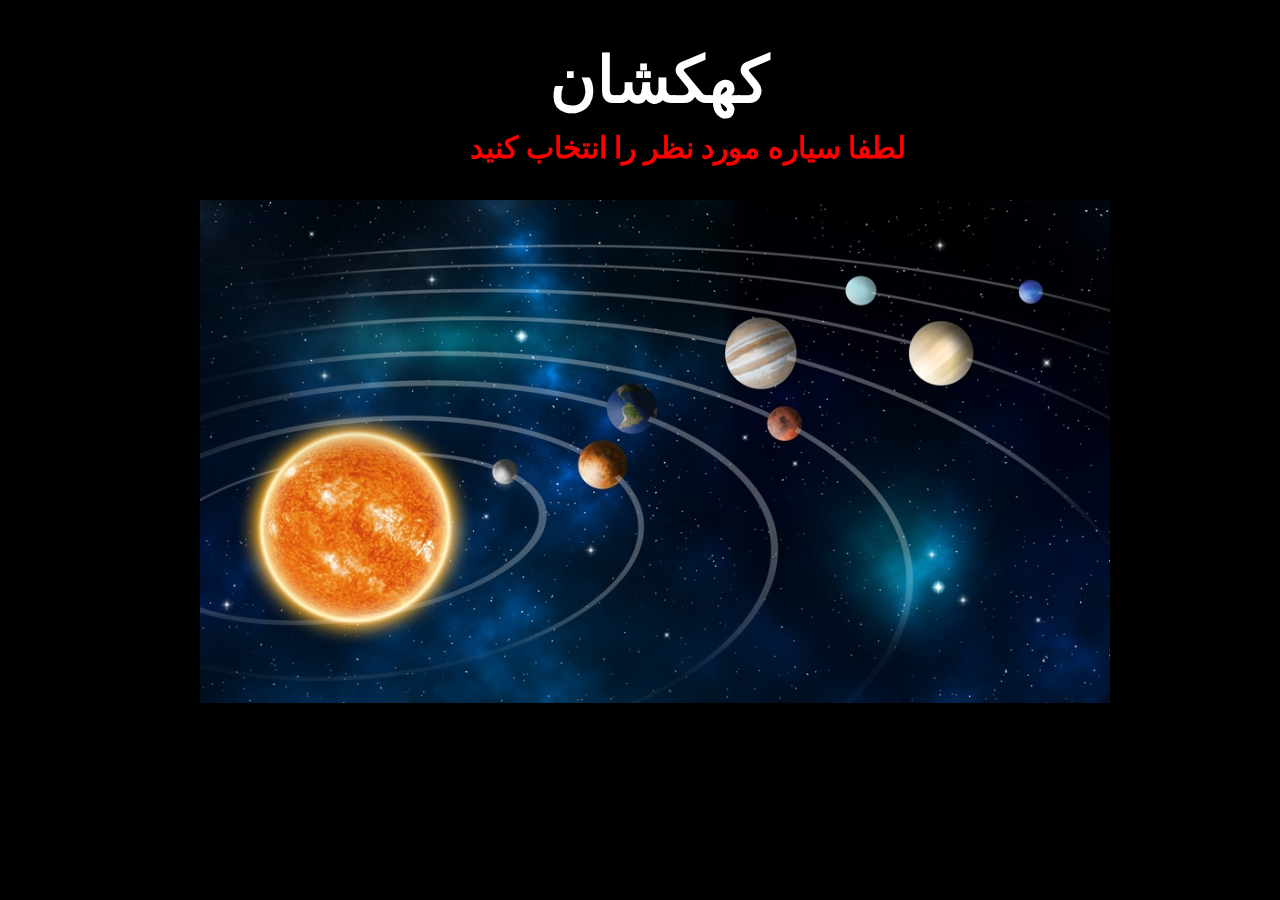
<file: index.html>
<html>
	<head>
		<meta charset="UTF-8" />
		<meta name="keywords" content="کهکشان,سیارات,تحقیق,سه بعدی,دوبعدی,تحقیق درباره سیارات,سیاره" />
		<meta name="description" content="مشاهده و توضیح درباره سیارات و کهکشان" />
		<meta name="author" content="Ali Naderi / علی نادری"/>
		<title>کهکشان</title>
		<link type="text/css" rel="stylesheet" href="thame.css" />
	</head>
	<body>
		<h1 id="h1">کهکشان</h1>
		<p id="p1">لطفا سیاره مورد نظر را انتخاب کنید</p>
		<img src="/files/home.jpg"  alt="image"  usemap="#Home" id="Home" />
		<map name="Home">
			<area shape="circle" coords="154,325,100px"  alt="Sun" href="sun.html" />
			<area shape="circle" coords="660,90,15px"  alt="aronos" href="aronos.html" />
			<area shape="circle" coords="585,223,18px"  alt="mragh" href="mragh.html" />
			<area shape="circle" coords="560,155,35px"  alt="mshtre" href="mshtre.html" />
			<area shape="circle" coords="831,92,12px"  alt="npton" href="npton.html" />
			<area shape="circle" coords="304,272,12px"  alt="ter" href="ter.html" />
			<area shape="circle" coords="400,265,25px"  alt="zehre" href="zehre.html" />
			<area shape="circle" coords="435,210,26px"  alt="zmen" href="zmen.html" />
			<area shape="circle" coords="740,150,33px"  alt="zshl" href="zshl.html" />
		</map>
	</body>
</html>
</file>
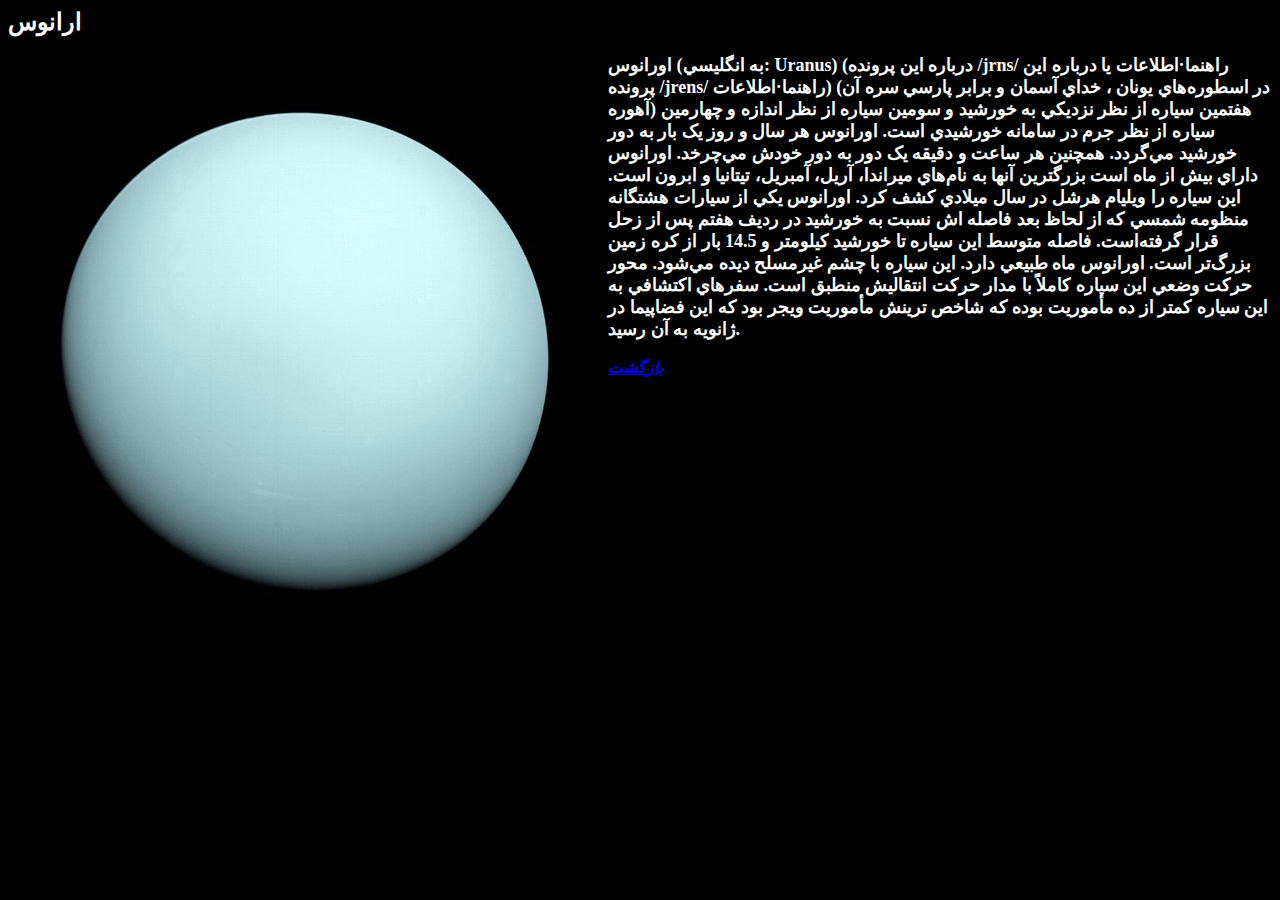
<file: aronos.html>
<html>
	<head>
		<meta charset="UTF-8" />
		<title>ارانوس</title>
		<link type="text/css" rel="stylesheet" href="thame.css" />
	</head>
	<body>
		<h1>ارانوس</h1>
		<img src="files/aronos.jpg" />
		<p>اورانوس (به انگليسي: Uranus)  (درباره اين پرونده /jrns/ راهنما·اطلاعات يا درباره اين پرونده /jrens/ راهنما·اطلاعات) (در اسطوره‌هاي يونان ، خداي آسمان و برابر پارسي سره آن آهوره) هفتمين سياره از نظر نزديکي به خورشيد و سومين سياره از نظر اندازه و چهارمين سياره از نظر جرم در سامانه خورشيدي است. اورانوس هر  سال و  روز يک بار به دور خورشيد مي‌گردد. همچنين هر  ساعت و  دقيقه يک دور به دور خودش مي‌چرخد. اورانوس داراي بيش از  ماه است بزرگترين آنها به نام‌هاي ميراندا، آريل، آمبريل، تيتانيا و ابرون است. اين سياره را ويليام هرشل در سال  ميلادي کشف کرد.

اورانوس يکي از سيارات هشتگانه منظومه شمسي که از لحاظ بعد فاصله اش نسبت به خورشيد در رديف هفتم پس از زحل قرار گرفته‌است. فاصله متوسط اين سياره تا خورشيد کيلومتر و 14.5 بار از کره زمين بزرگ‌تر است. اورانوس  ماه طبيعي دارد. اين سياره با چشم غيرمسلح ديده مي‌شود. محور حرکت وضعي اين سياره کاملاً با مدار حرکت انتقاليش منطبق است. سفرهاي اکتشافي به اين سياره کمتر از ده مأموريت بوده که شاخص ترينش مأموريت ويجر  بود که اين فضاپيما در ژانويه  به آن رسيد.</p>
		<b><u><i><a href="index.html">بازگشت</a></i></u></b>
	</body>
</html>
</file>
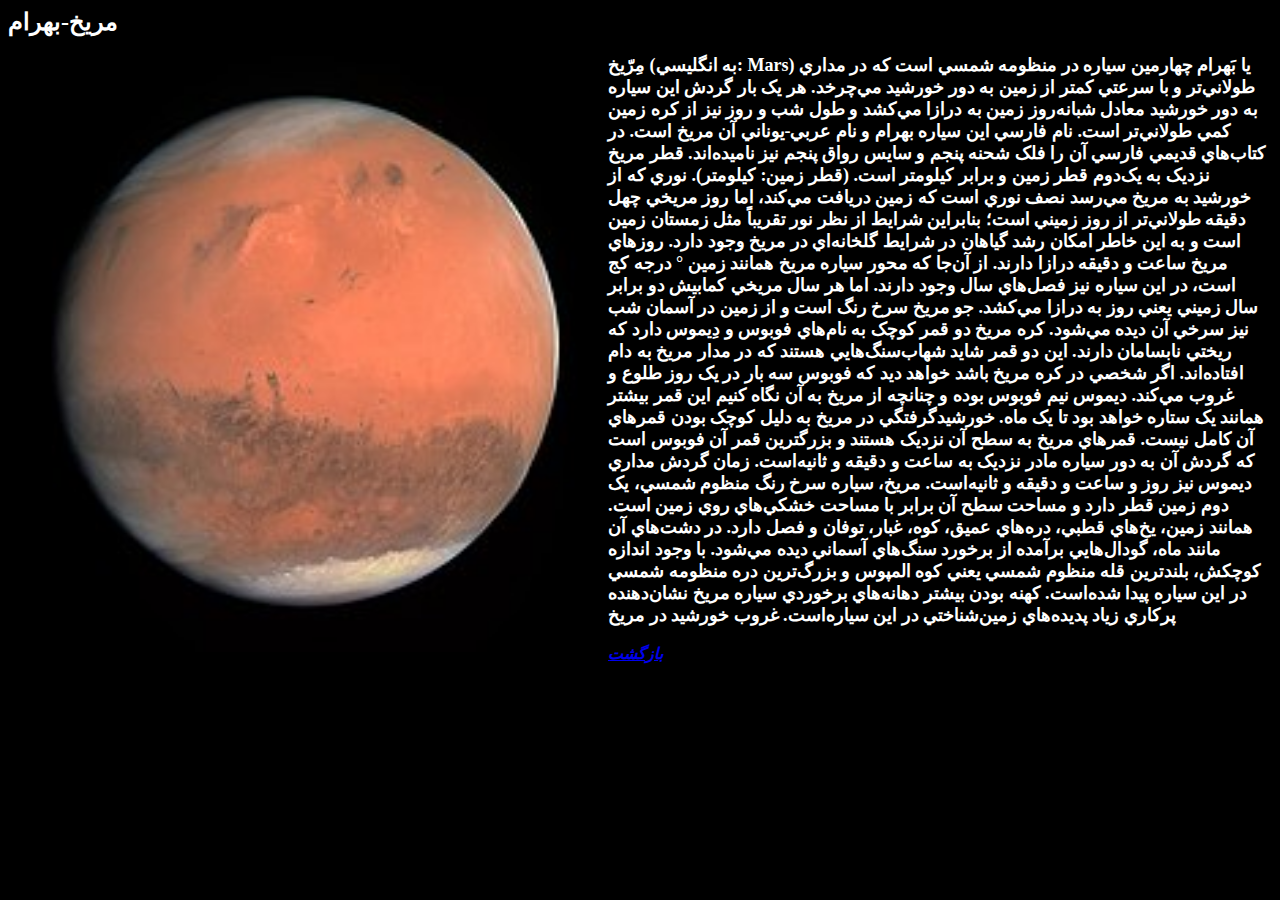
<file: mragh.html>
<html>
	<head>
		<meta charset="UTF-8" />
		<title>مریخ</title>
		<link type="text/css" rel="stylesheet" href="thame.css" />
	</head>
	<body>
		<h1>مریخ-بهرام</h1>
		<img src="files/mragh.jpg" />
		<p>مِرّيخ (به انگليسي: Mars)  يا بَهرام چهارمين سياره در منظومه شمسي است که در مداري طولاني‌تر و با سرعتي کمتر از زمين به دور خورشيد مي‌چرخد. هر يک بار گردش اين سياره به دور خورشيد معادل  شبانه‌روز زمين به درازا مي‌کشد و طول شب و روز نيز از کره زمين کمي طولاني‌تر است.

نام فارسي اين سياره بهرام و نام عربي-يوناني آن مريخ است. در کتاب‌هاي قديمي فارسي آن را فلک شحنه پنجم و سايس رواق پنجم نيز ناميده‌اند.

قطر مريخ نزديک به يک‌دوم قطر زمين و برابر  کيلومتر است. (قطر زمين:  کيلومتر).

نوري که از خورشيد به مريخ مي‌رسد نصف نوري است که زمين دريافت مي‌کند، اما روز مريخي چهل دقيقه طولاني‌تر از روز زميني است؛ بنابراين شرايط از نظر نور تقريباً مثل زمستان زمين است و به اين خاطر امکان رشد گياهان در شرايط گلخانه‌اي در مريخ وجود دارد. روزهاي مريخ  ساعت و  دقيقه درازا دارند. از آن‌جا که محور سياره مريخ همانند زمين ° درجه کج است، در اين سياره نيز فصل‌هاي سال وجود دارند. اما هر سال مريخي کمابيش دو برابر سال زميني يعني  روز به درازا مي‌کشد.

جو مريخ سرخ رنگ است و از زمين در آسمان شب نيز سرخي آن ديده مي‌شود. کره مريخ دو قمر کوچک به نام‌هاي فوبوس و دِيموس دارد که ريختي نابسامان دارند. اين دو قمر شايد شهاب‌سنگ‌هايي هستند که در مدار مريخ به دام افتاده‌اند. اگر شخصي در کره مريخ باشد خواهد ديد که فوبوس سه بار در يک روز طلوع و غروب مي‌کند. ديموس نيم فوبوس بوده و چنانچه از مريخ به آن نگاه کنيم اين قمر بيشتر همانند يک ستاره خواهد بود تا يک ماه. خورشيدگرفتگي در مريخ به دليل کوچک بودن قمرهاي آن کامل نيست. قمرهاي مريخ به سطح آن نزديک هستند و بزرگترين قمر آن فوبوس است که گردش آن به دور سياره مادر نزديک به  ساعت و  دقيقه و ثانيه‌است. زمان گردش مداري ديموس نيز روز و  ساعت و  دقيقه و  ثانيه‌است.

مريخ، سياره سرخ رنگ منظوم شمسي، يک دوم زمين قطر دارد و مساحت سطح آن برابر با مساحت خشکي‌هاي روي زمين است. همانند زمين، يخ‌هاي قطبي، دره‌هاي عميق، کوه، غبار، توفان و فصل دارد. در دشت‌هاي آن مانند ماه، گودال‌هايي برآمده از برخورد سنگ‌هاي آسماني ديده مي‌شود. با وجود اندازه کوچکش، بلندترين قله منظوم شمسي يعني کوه المپوس و بزرگ‌ترين دره منظومه شمسي در اين سياره پيدا شده‌است.

کهنه بودن بيشتر دهانه‌هاي برخوردي سياره مريخ نشان‌دهنده پرکاري زياد پديده‌هاي زمين‌شناختي در اين سياره‌است.


غروب خورشيد در مريخ
</p>
		<b><u><i><a href="index.html">بازگشت</a></i></u></b>
	</body>
</html>
</file>
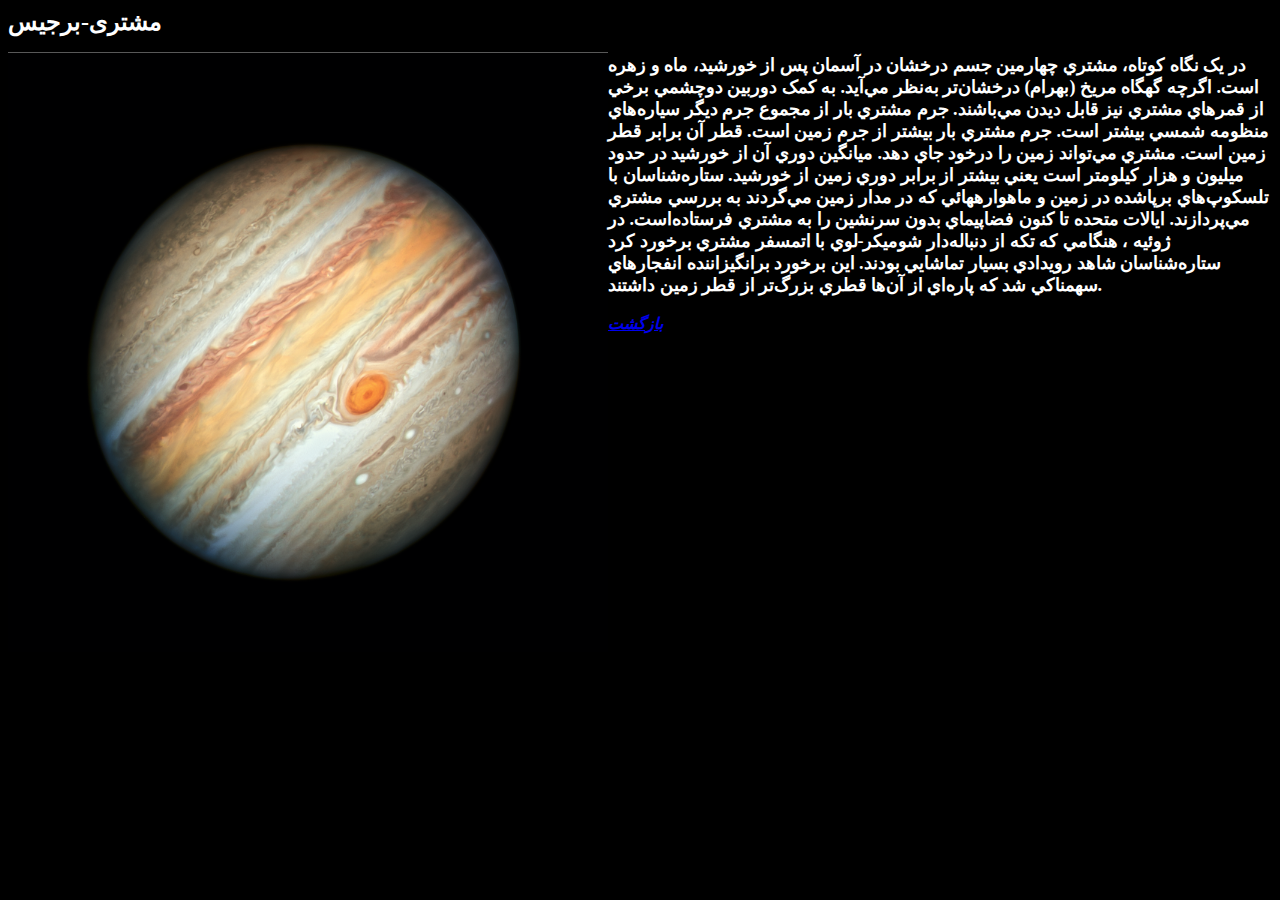
<file: mshtre.html>
<html>
	<head>
			<meta charset="UTF-8" />
		<title>مشتری</title>
		<link type="text/css" rel="stylesheet" href="thame.css" />
	</head>
	<body>
		<h1>مشتری-برجیس</h1>
		<img src="files/mshtre.png" />
		<p>در يک نگاه کوتاه، مشتري چهارمين جسم درخشان در آسمان پس از خورشيد، ماه و زهره است. اگرچه گهگاه مريخ (بهرام) درخشان‌تر به‌نظر مي‌آيد. به کمک دوربين دوچشمي برخي از قمرهاي مشتري نيز قابل ديدن مي‌باشند.

جرم مشتري  بار از مجموع جرم ديگر سياره‌هاي منظومه شمسي بيشتر است. جرم مشتري  بار بيشتر از جرم زمين است. قطر آن  برابر قطر زمين است. مشتري مي‌تواند  زمين را درخود جاي دهد. ميانگين دوري آن از خورشيد در حدود  ميليون و  هزار کيلومتر است يعني بيشتر از  برابر دوري زمين از خورشيد. ستاره‌شناسان با تلسکوپ‌هاي برپاشده در زمين و ماهوارههائي که در مدار زمين مي‌گردند به بررسي مشتري مي‌پردازند. ايالات متحده تا کنون  فضاپيماي بدون سرنشين را به مشتري فرستاده‌است.

در ژوئيه ، هنگامي که  تکه از دنباله‌دار شوميکر-لوي  با اتمسفر مشتري برخورد کرد ستاره‌شناسان شاهد رويدادي بسيار تماشايي بودند. اين برخورد برانگيزاننده انفجارهاي سهمناکي شد که پاره‌اي از آن‌ها قطري بزرگ‌تر از قطر زمين داشتند.

</p>
		<b><u><i><a href="index.html">بازگشت</a></i></u></b>
	</body>
</html>
</file>
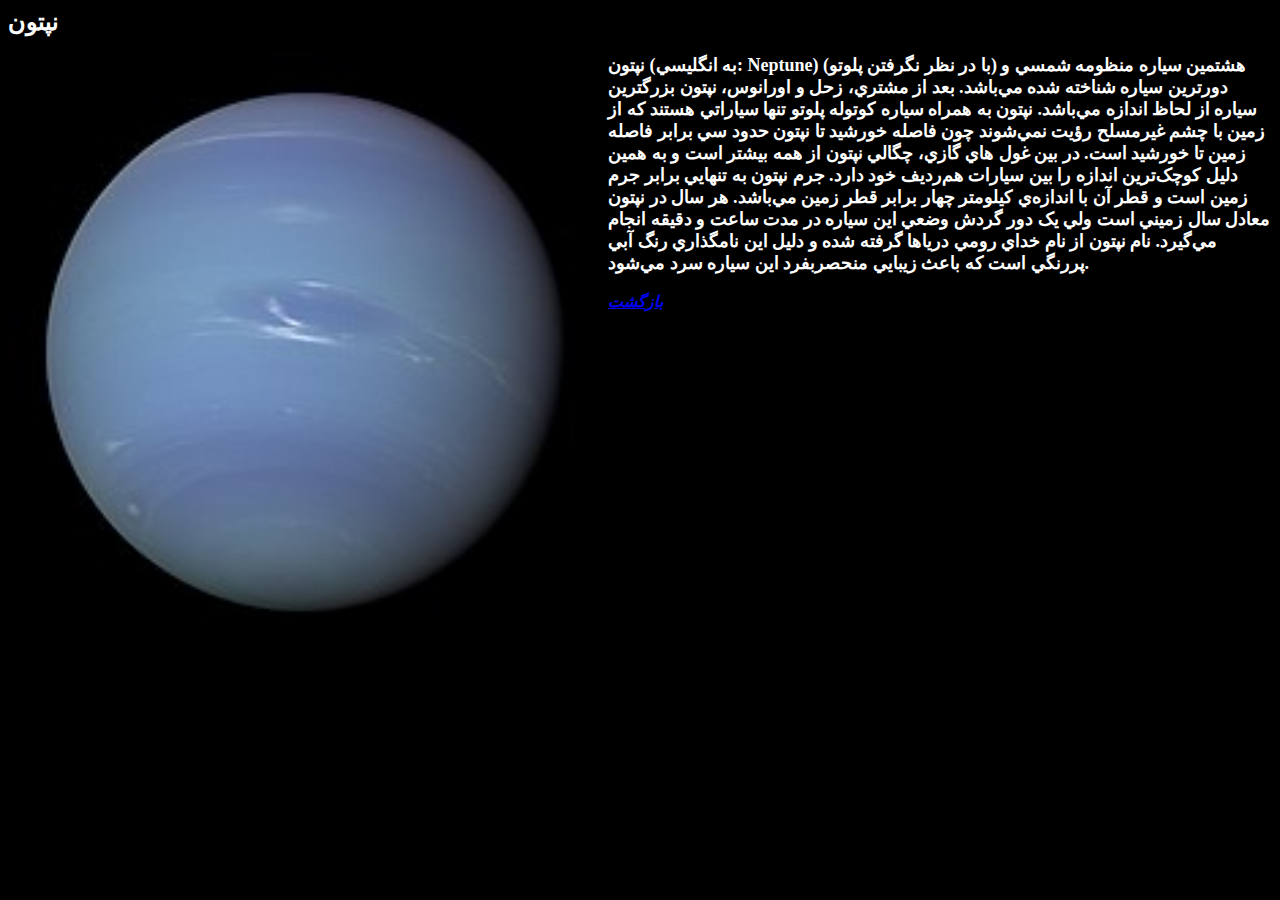
<file: npton.html>
<html>
	<head>
			<meta charset="UTF-8" />
		<title>نپتون</title>
		<link type="text/css" rel="stylesheet" href="thame.css" />
	</head>
	<body>
		<h1>نپتون</h1>
		<img src="files/npton.jpg" />
		<p>نپتون (به انگليسي: Neptune) هشتمين سياره منظومه شمسي و (با در نظر نگرفتن پلوتو) دورترين سياره شناخته شده مي‌باشد. بعد از مشتري، زحل و اورانوس، نپتون بزرگترين سياره از لحاظ اندازه مي‌باشد. نپتون به همراه سياره کوتوله پلوتو تنها سياراتي هستند که از زمين با چشم غيرمسلح رؤيت نمي‌شوند چون فاصله خورشيد تا نپتون حدود سي برابر فاصله زمين تا خورشيد است. در بين غول هاي گازي، چگالي نپتون از همه بيشتر است و به همين دليل کوچک‌ترين اندازه را بين سيارات هم‌رديف خود دارد. جرم نپتون به تنهايي  برابر جرم زمين است و قطر آن با اندازه‌ي  کيلومتر چهار برابر قطر زمين مي‌باشد. هر سال در نپتون معادل  سال زميني است ولي يک دور گردش وضعي اين سياره در مدت  ساعت و  دقيقه انجام مي‌گيرد. نام نپتون از نام خداي رومي درياها گرفته شده و دليل اين نامگذاري رنگ آبي پررنگي است که باعث زيبايي منحصربفرد اين سياره سرد مي‌شود.</p>
		<b><u><i><a href="index.html">بازگشت</a></i></u></b>
	</body>
</html>
</file>
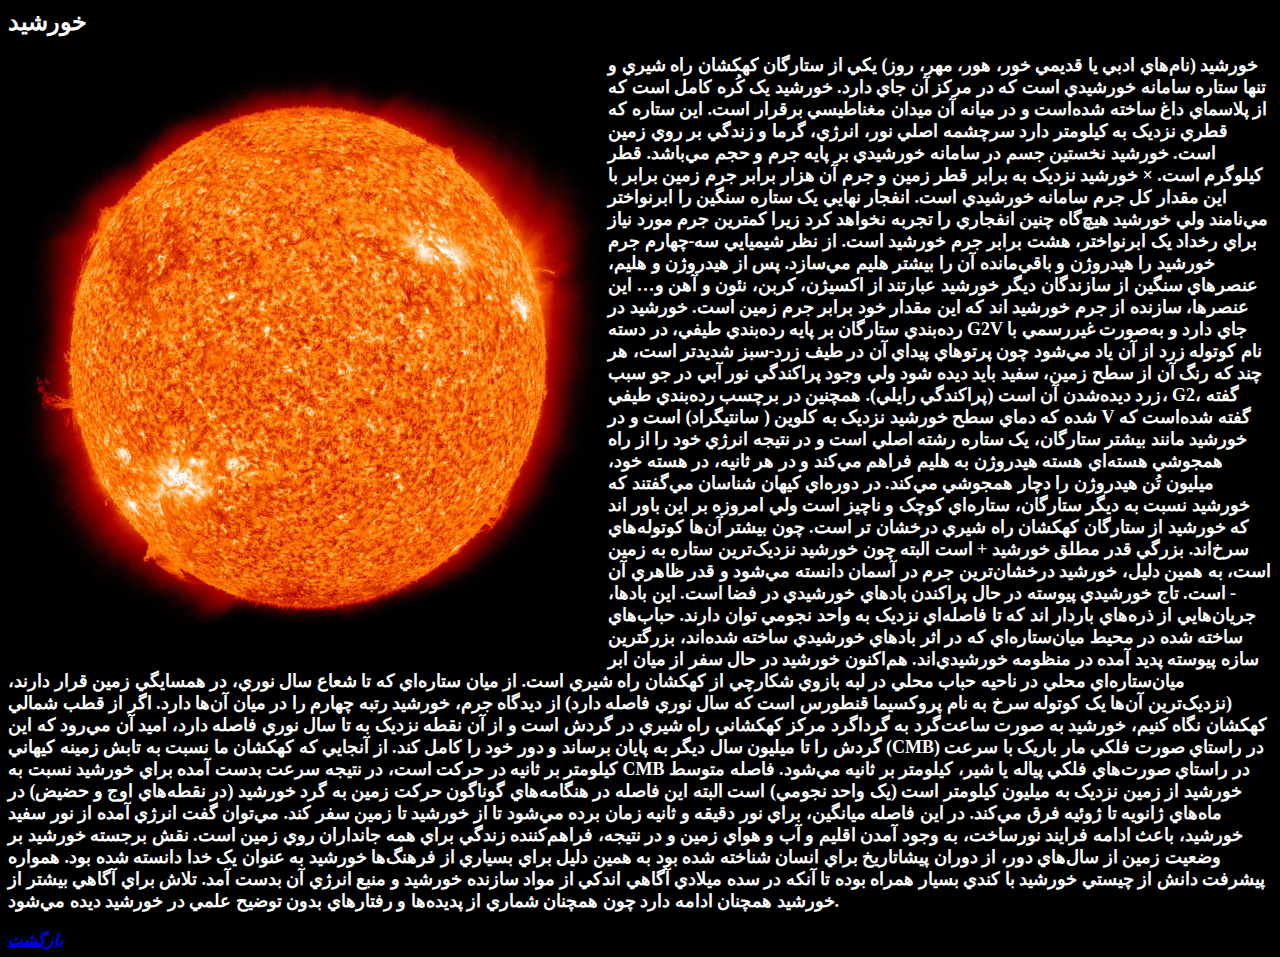
<file: sun.html>
<html>
	<head>
			<meta charset="UTF-8" />
		<title>خورشید</title>
		<link type="text/css" rel="stylesheet" href="thame.css" />
	</head>
	<body>
		<h1>خورشید</h1>
		<img src="files/sun.jpg" />
		<p>خورشيد (نام‌هاي ادبي يا قديمي خور، هور، مهر، روز) يکي از ستارگان کهکشان راه شيري و تنها ستاره سامانه خورشيدي است که در مرکز آن جاي دارد. خورشيد يک کُره کامل است که از پلاسماي داغ ساخته شده‌است و در ميانه آن ميدان مغناطيسي برقرار است. اين ستاره که قطري نزديک به  کيلومتر دارد سرچشمه اصلي نور، انرژي، گرما و زندگي بر روي زمين است. خورشيد نخستين جسم در سامانه خورشيدي بر پايه جرم و حجم مي‌باشد. قطر خورشيد نزديک به  برابر قطر زمين و جرم آن  هزار برابر جرم زمين برابر با ‎× کيلوگرم است. اين مقدار  کل جرم سامانه خورشيدي است.

انفجار نهايي يک ستاره سنگين را ابرنواختر مي‌نامند ولي خورشيد هيچ‌گاه چنين انفجاري را تجربه نخواهد کرد زيرا کمترين جرم مورد نياز براي رخداد يک ابرنواختر، هشت برابر جرم خورشيد است. از نظر شيميايي سه-چهارم جرم خورشيد را هيدروژن و باقي‌مانده آن را بيشتر هليم مي‌سازد. پس از هيدروژن و هليم، عنصرهاي سنگين از سازندگان ديگر خورشيد عبارتند از اکسيژن، کربن، نئون و آهن و… اين عنصرها، سازنده  از جرم خورشيد اند که اين مقدار خود  برابر جرم زمين است.

خورشيد در رده‌بندي ستارگان بر پايه رده‌بندي طيفي، در دسته G2V جاي دارد و به‌صورت غيررسمي با نام کوتوله زرد از آن ياد مي‌شود چون پرتوهاي پيداي آن در طيف زرد-سبز شديدتر است، هر چند که رنگ آن از سطح زمين، سفيد بايد ديده شود ولي وجود پراکندگي نور آبي در جو سبب زرد ديده‌شدن آن است (پراکندگي رايلي). همچنين در برچسب رده‌بندي طيفي، G2، گفته شده که دماي سطح خورشيد نزديک به  کلوين ( سانتيگراد) است و در V گفته شده‌است که خورشيد مانند بيشتر ستارگان، يک ستاره رشته اصلي است و در نتيجه انرژي خود را از راه همجوشي هسته‌اي هسته هيدروژن به هليم فراهم مي‌کند و در هر ثانيه، در هسته خود،  ميليون تُن هيدروژن را دچار همجوشي مي‌کند. در دوره‌اي کيهان شناسان مي‌گفتند که خورشيد نسبت به ديگر ستارگان، ستاره‌اي کوچک و ناچيز است ولي امروزه بر اين باور اند که خورشيد از  ستارگان کهکشان راه شيري درخشان تر است. چون بيشتر آن‌ها کوتوله‌هاي سرخ‌اند. بزرگي قدر مطلق خورشيد + است البته چون خورشيد نزديک‌ترين ستاره به زمين است، به همين دليل، خورشيد درخشان‌ترين جرم در آسمان دانسته مي‌شود و قدر ظاهري آن - است. تاج خورشيدي پيوسته در حال پراکندن بادهاي خورشيدي در فضا است. اين بادها، جريان‌هايي از ذره‌هاي باردار اند که تا فاصله‌اي نزديک به  واحد نجومي توان دارند. حباب‌هاي ساخته شده در محيط ميان‌ستاره‌اي که در اثر بادهاي خورشيدي ساخته شده‌اند، بزرگترين سازه پيوسته پديد آمده در منظومه خورشيدي‌اند.

هم‌اکنون خورشيد در حال سفر از ميان ابر ميان‌ستاره‌اي محلي در ناحيه حباب محلي در لبه بازوي شکارچي از کهکشان راه شيري است. از ميان  ستاره‌اي که تا شعاع  سال نوري، در همسايگي زمين قرار دارند، (نزديک‌ترين آن‌ها يک کوتوله سرخ به نام پروکسيما قنطورس است که  سال نوري فاصله دارد) از ديدگاه جرم، خورشيد رتبه چهارم را در ميان آن‌ها دارد. اگر از قطب شمالي کهکشان نگاه کنيم، خورشيد به صورت ساعت‌گرد به گرداگرد مرکز کهکشاني راه شيري در گردش است و از آن نقطه نزديک به  تا  سال نوري فاصله دارد، اميد آن مي‌رود که اين گردش را  تا  ميليون سال ديگر به پايان برساند و دور خود را کامل کند. از آنجايي که کهکشان ما نسبت به تابش زمينه کيهاني (CMB) در راستاي صورت فلکي مار باريک با سرعت  کيلومتر بر ثانيه در حرکت است، در نتيجه سرعت بدست آمده براي خورشيد نسبت به CMB در راستاي صورت‌هاي فلکي پياله يا شير،  کيلومتر بر ثانيه مي‌شود.

فاصله متوسط خورشيد از زمين نزديک به  ميليون کيلومتر است (يک واحد نجومي) است البته اين فاصله در هنگامه‌هاي گوناگون حرکت زمين به گرد خورشيد (در نقطه‌هاي اوج و حضيض) در ماه‌هاي ژانويه تا ژوئيه فرق مي‌کند. در اين فاصله ميانگين، براي نور  دقيقه و  ثانيه زمان برده مي‌شود تا از خورشيد تا زمين سفر کند. مي‌توان گفت انرژي آمده از نور سفيد خورشيد، باعث ادامه فرايند نورساخت، به وجود آمدن اقليم و آب و هواي زمين و در نتيجه، فراهم‌کننده زندگي براي همه جانداران روي زمين است. نقش برجسته خورشيد بر وضعيت زمين از سال‌هاي دور، از دوران پيشاتاريخ براي انسان شناخته شده بود به همين دليل براي بسياري از فرهنگ‌ها خورشيد به عنوان يک خدا دانسته شده بود. همواره پيشرفت دانش از چيستي خورشيد با کندي بسيار همراه بوده تا آنکه در سده  ميلادي آگاهي اندکي از مواد سازنده خورشيد و منبع انرژي آن بدست آمد. تلاش براي آگاهي بيشتر از خورشيد همچنان ادامه دارد چون همچنان شماري از پديده‌ها و رفتارهاي بدون توضيح علمي در خورشيد ديده مي‌شود.

</p>
		<b><u><i><a href="index.html">بازگشت</a></i></u></b>
	</body>
</html>
</file>
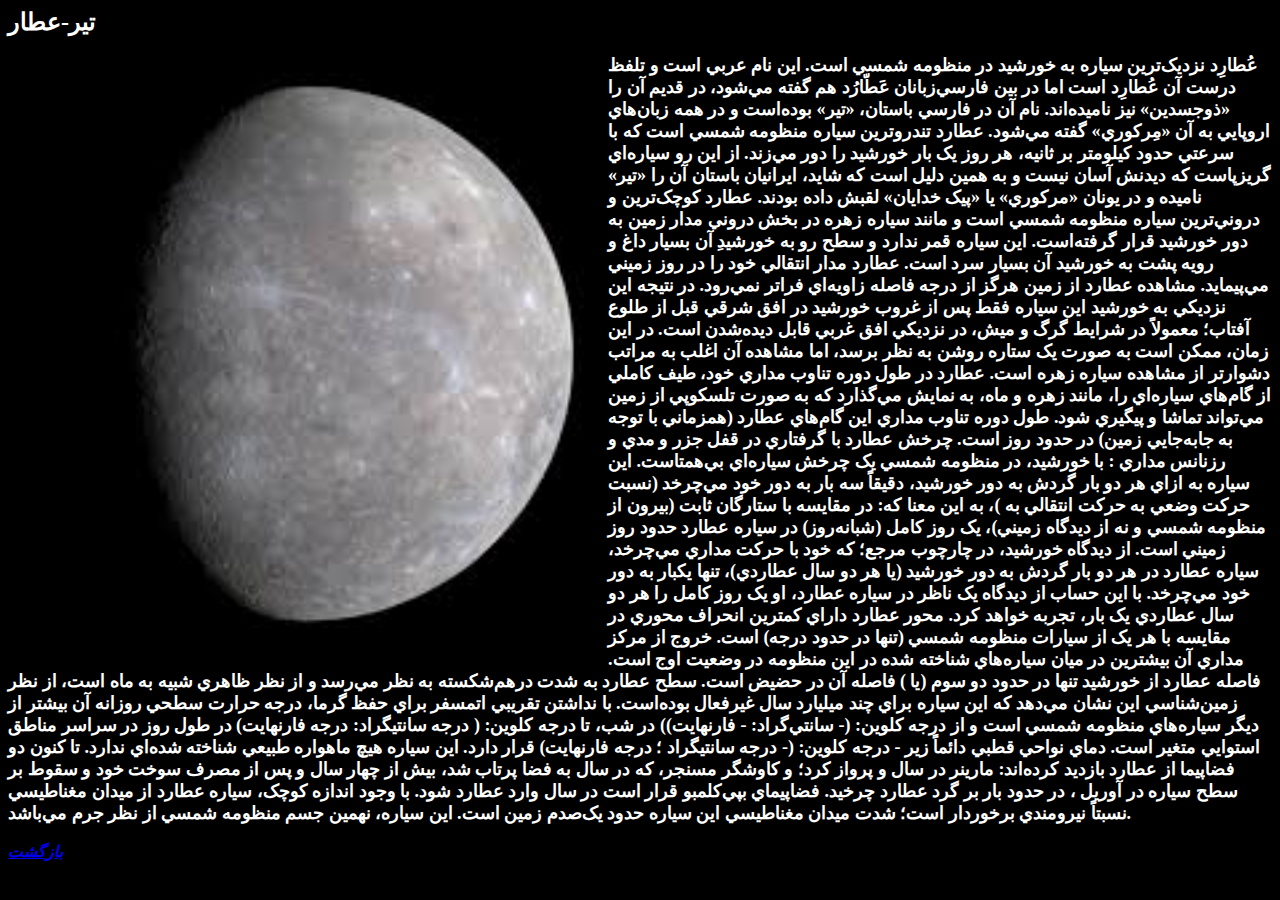
<file: ter.html>
<html>
	<head>
			<meta charset="UTF-8" />
		<title>تیر</title>
		<link type="text/css" rel="stylesheet" href="thame.css" />
	</head>
	<body>
		<h1>تیر-عطار</h1>
		<img src="files/ter.jpg" />
		<p>عُطارِد نزديک‌ترين سياره به خورشيد در منظومه شمسي است. اين نام عربي است و تلفظ درست آن عُطارِد است اما در بين فارسي‌زبانان عَطّارُد هم گفته مي‌شود، در قديم آن را «ذوجسدين» نيز ناميده‌اند. نام آن در فارسي باستان، «تير» بوده‌است و در همه زبان‌هاي اروپايي به آن «مِرکوري» گفته مي‌شود.

عطارد تندروترين سياره منظومه شمسي است که با سرعتي حدود  کيلومتر بر ثانيه، هر  روز يک بار خورشيد را دور مي‌زند. از اين رو سياره‌اي گريزپاست که ديدنش آسان نيست و به همين دليل است که شايد، ايرانيان باستان آن را «تير» ناميده و در يونان «مرکوري» يا «پيک خدايان» لقبش داده بودند. عطارد کوچک‌ترين و دروني‌ترين سياره منظومه شمسي است و مانند سياره زهره در بخش دروني مدار زمين به دور خورشيد قرار گرفته‌است. اين سياره قمر ندارد و سطح رو به خورشيدِ آن بسيار داغ و رويه پشت به خورشيد آن بسيار سرد است. عطارد مدار انتقالي خود را در  روز زميني مي‌پيمايد. مشاهده عطارد از زمين هرگز از  درجه فاصله زاويه‌اي فراتر نمي‌رود. در نتيجه اين نزديکي به خورشيد اين سياره فقط پس از غروب خورشيد در افق شرقي قبل از طلوع آفتاب؛ معمولاً در شرايط گرگ و ميش، در نزديکي افق غربي قابل ديده‌شدن است. در اين زمان، ممکن است به صورت يک ستاره روشن به نظر برسد، اما مشاهده آن اغلب به مراتب دشوارتر از مشاهده سياره زهره است. عطارد در طول دوره تناوب مداري خود، طيف کاملي از گام‌هاي سياره‌اي را، مانند زهره و ماه، به نمايش مي‌گذارد که به صورت تلسکوپي از زمين مي‌تواند تماشا و پيگيري شود. طول دوره تناوب مداري اين گام‌هاي عطارد (همزماني با توجه به جابه‌جايي زمين) در حدود  روز است.

چرخش عطارد با گرفتاري در قفل جزر و مدي و رزنانس مداري :  با خورشيد، در منظومه شمسي يک چرخش سياره‌اي بي‌همتاست. اين سياره به ازاي هر دو بار گردش به دور خورشيد، دقيقاً سه بار به دور خود مي‌چرخد (نسبت حرکت وضعي به حرکت انتقالي  به )، به اين معنا که: در مقايسه با ستارگان ثابت (بيرون از منظومه شمسي و نه از ديدگاه زميني)، يک روز کامل (شبانه‌روز) در سياره عطارد حدود  روز زميني است. از ديدگاه خورشيد، در چارچوب مرجع؛ که خود با حرکت مداري مي‌چرخد، سياره عطارد در هر دو بار گردش به دور خورشيد (يا هر دو سال عطاردي)، تنها يکبار به دور خود مي‌چرخد. با اين حساب از ديدگاه يک ناظر در سياره عطارد، او يک روز کامل را هر دو سال عطاردي يک بار، تجربه خواهد کرد.

محور عطارد داراي کمترين انحراف محوري در مقايسه با هر يک از سيارات منظومه شمسي (تنها در حدود  درجه) است. خروج از مرکز مداري آن بيشترين در ميان سياره‌هاي شناخته شده در اين منظومه در وضعيت اوج است. فاصله عطارد از خورشيد تنها در حدود دو سوم (يا ) فاصله آن در حضيض است. سطح عطارد به شدت درهم‌شکسته به نظر مي‌رسد و از نظر ظاهري شبيه به ماه است، از نظر زمين‌شناسي اين نشان مي‌دهد که اين سياره براي چند ميليارد سال غيرفعال بوده‌است. با نداشتن تقريبي اتمسفر براي حفظ گرما، درجه حرارت سطحي روزانه آن بيشتر از ديگر سياره‌هاي منظومه شمسي است و از  درجه کلوين: (- سانتي‌گراد: - فارنهايت)) در شب، تا  درجه کلوين: ( درجه سانتيگراد:  درجه فارنهايت) در طول روز در سراسر مناطق استوايي متغير است. دماي نواحي قطبي دائماً زير - درجه کلوين: (- درجه سانتيگراد ؛ درجه فارنهايت) قرار دارد. اين سياره هيچ ماهواره طبيعي شناخته شده‌اي ندارد.

تا کنون دو فضاپيما از عطارد بازديد کرده‌اند: مارينر  در سال  و  پرواز کرد؛ و کاوشگر مسنجر، که در سال  به فضا پرتاب شد، بيش از چهار سال و پس از مصرف سوخت خود و سقوط بر سطح سياره در  آوريل ، در حدود  بار بر گرد عطارد چرخيد. فضاپيماي بپي‌کلمبو قرار است در سال  وارد عطارد شود.

با وجود اندازه کوچک، سياره عطارد از ميدان مغناطيسي نسبتاً نيرومندي برخوردار است؛ شدت ميدان مغناطيسي اين سياره حدود يک‌صدم زمين است. اين سياره، نهمين جسم منظومه شمسي از نظر جرم مي‌باشد.

</p>
		<b><u><i><a href="index.html">بازگشت</a></i></u></b>
	</body>
</html>
</file>
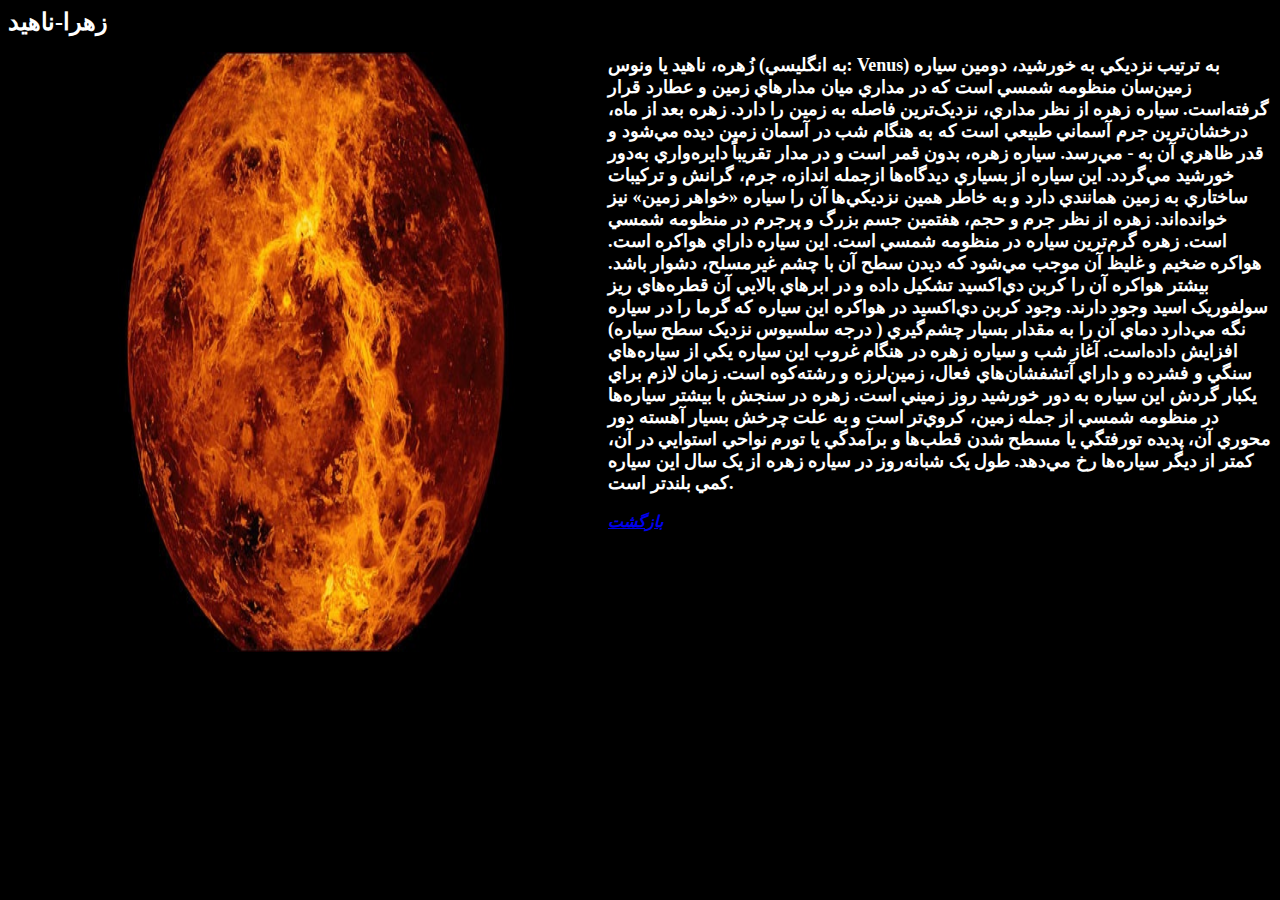
<file: zehre.html>
<html>
	<head>
			<meta charset="UTF-8" />
		<title>زهره</title>
		<link type="text/css" rel="stylesheet" href="thame.css" />
	</head>
	<body>
		<h1>زهرا-ناهید</h1>
		<img src="files/zehre.jpg" />
		<p>زُهره، ناهيد يا ونوس (به انگليسي: Venus) به ترتيب نزديکي به خورشيد، دومين سياره زمين‌سان منظومه شمسي است که در مداري ميان مدارهاي زمين و عطارد قرار گرفته‌است. سياره زهره از نظر مداري، نزديک‌ترين فاصله به زمين را دارد. زهره بعد از ماه، درخشان‌ترين جرم آسماني طبيعي است که به هنگام شب در آسمان زمين ديده مي‌شود و قدر ظاهري آن به - مي‌رسد.

سياره زهره، بدون قمر است و در مدار تقريباً دايره‌واري به‌دور خورشيد مي‌گردد. اين سياره از بسياري ديدگاه‌ها ازجمله اندازه، جرم، گرانش و ترکيبات ساختاري به زمين همانندي دارد و به خاطر همين نزديکي‌ها آن را سياره «خواهر زمين» نيز خوانده‌اند. زهره از نظر جرم و حجم، هفتمين جسم بزرگ و پرجرم در منظومه شمسي است.

زهره گرم‌ترين سياره در منظومه شمسي است. اين سياره داراي هواکره است. هواکره ضخيم و غليظ آن موجب مي‌شود که ديدن سطح آن با چشم غيرمسلح، دشوار باشد. بيشتر هواکره آن را کربن دي‌اکسيد تشکيل داده و در ابرهاي بالايي آن قطره‌هاي ريز سولفوريک اسيد وجود دارند. وجود کربن دي‌اکسيد در هواکره اين سياره که گرما را در سياره نگه مي‌دارد دماي آن را به مقدار بسيار چشم‌گيري ( درجه سلسيوس نزديک سطح سياره) افزايش داده‌است.


آغاز شب و سياره زهره در هنگام غروب
اين سياره يکي از سياره‌هاي سنگي و فشرده و داراي آتشفشان‌هاي فعال، زمين‌لرزه و رشته‌کوه است. زمان لازم براي يکبار گردش اين سياره به دور خورشيد  روز زميني است.

زهره در سنجش با بيشتر سياره‌ها در منظومه شمسي از جمله زمين، کروي‌تر است و به علت چرخش بسيار آهسته دور محوري آن، پديده تورفتگي يا مسطح شدن قطب‌ها و برآمدگي يا تورم نواحي استوايي در آن، کمتر از ديگر سياره‌ها رخ مي‌دهد. طول يک شبانه‌روز در سياره زهره از يک سال اين سياره کمي بلندتر است.</p>
		<b><u><i><a href="index.html">بازگشت</a></i></u></b>
	</body>
</html>
</file>
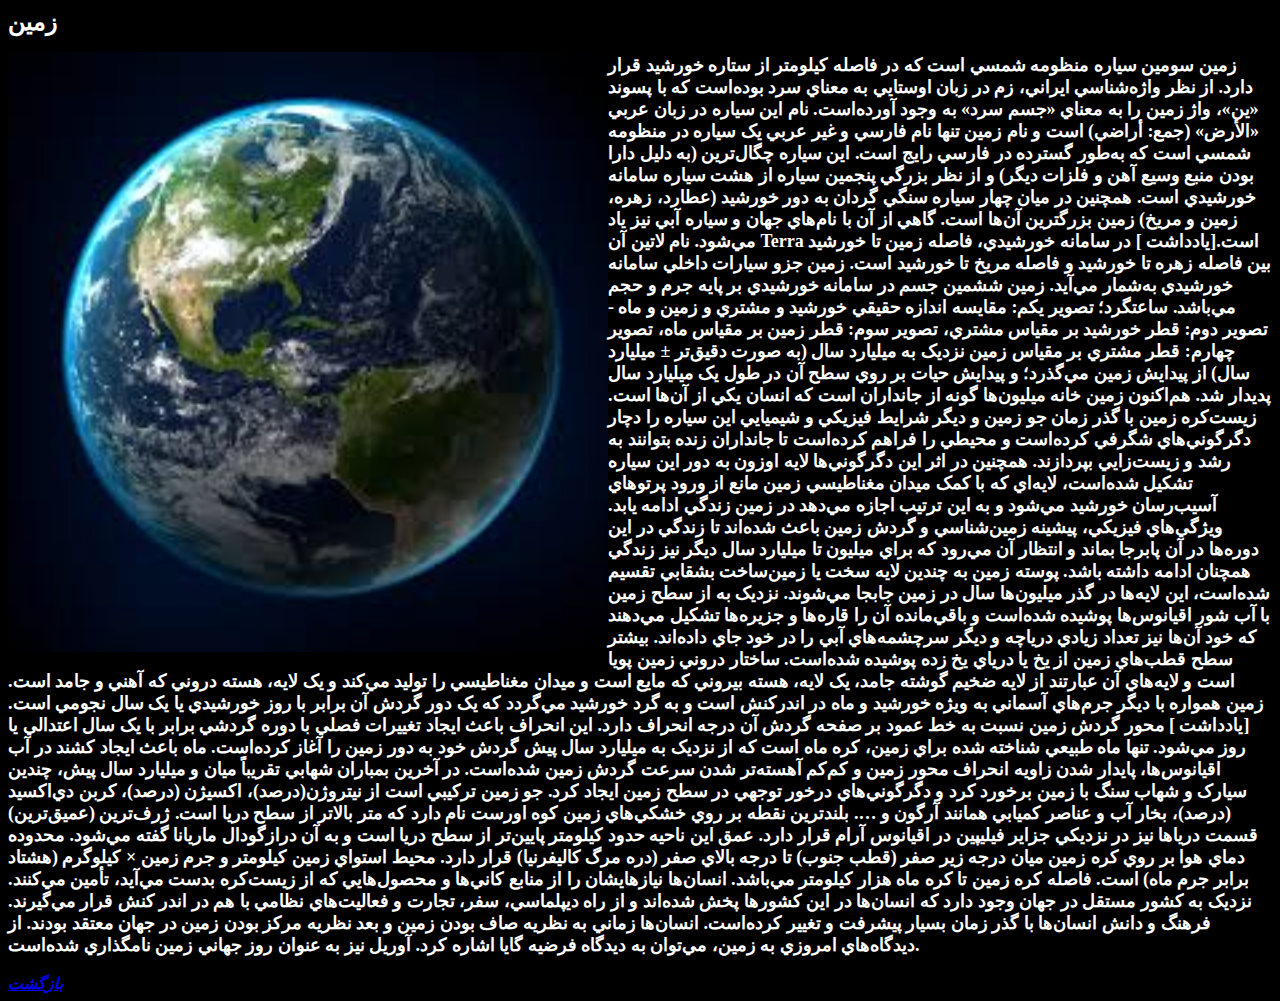
<file: zmen.html>
<html>
	<head>
			<meta charset="UTF-8" />
		<title>زمین</title>
		<link type="text/css" rel="stylesheet" href="thame.css" />
	</head>
	<body>
		<h1>زمین</h1>
		<img src="files/zmen.jpg" />
		<p>زمين سومين سياره منظومه شمسي است که در فاصله کيلومتر از ستاره خورشيد قرار دارد. از نظر واژه‌شناسي ايراني، زم در زبان اوستايي به معناي سرد بوده‌است که با پسوند «ين»، واژ زمين را به معناي «جسم سرد» به وجود آورده‌است. نام اين سياره در زبان عربي «الأرض» (جمع: أراضي) است و نام زمين تنها نام فارسي و غير عربي يک سياره در منظومه شمسي است که به‌طور گسترده در فارسي رايج است. اين سياره چگال‌ترين (به دليل دارا بودن منبع وسيع آهن و فلزات ديگر) و از نظر بزرگي پنجمين سياره از هشت سياره سامانه خورشيدي است. همچنين در ميان چهار سياره سنگي گردان به دور خورشيد (عطارد، زهره، زمين و مريخ) زمين بزرگترين آن‌ها است. گاهي از آن با نام‌هاي جهان و سياره آبي نيز ياد مي‌شود. نام لاتين آن Terra است.[يادداشت ] در سامانه خورشيدي، فاصله زمين تا خورشيد بين فاصله زهره تا خورشيد و فاصله مريخ تا خورشيد است. زمين جزو سيارات داخلي سامانه خورشيدي به‌شمار مي‌آيد. زمين ششمين جسم در سامانه خورشيدي بر پايه جرم و حجم مي‌باشد.


ساعتگرد؛ تصوير يکم: مقايسه اندازه حقيقي خورشيد و مشتري و زمين و ماه - تصوير دوم: قطر خورشيد بر مقياس مشتري، تصوير سوم: قطر زمين بر مقياس ماه، تصوير چهارم: قطر مشتري بر مقياس زمين
نزديک به  ميليارد سال (به صورت دقيق‌تر  ±  ميليارد سال) از پيدايش زمين مي‌گذرد؛ و پيدايش حيات بر روي سطح آن در طول يک ميليارد سال پديدار شد. هم‌اکنون زمين خانه ميليون‌ها گونه از جانداران است که انسان يکي از آن‌ها است. زيست‌کره زمين با گذر زمان جو زمين و ديگر شرايط فيزيکي و شيميايي اين سياره را دچار دگرگوني‌هاي شگرفي کرده‌است و محيطي را فراهم کرده‌است تا جانداران زنده بتوانند به رشد و زيست‌زايي بپردازند. همچنين در اثر اين دگرگوني‌ها لايه اوزون به دور اين سياره تشکيل شده‌است، لايه‌اي که با کمک ميدان مغناطيسي زمين مانع از ورود پرتوهاي آسيب‌رسان خورشيد مي‌شود و به اين ترتيب اجازه مي‌دهد در زمين زندگي ادامه يابد. ويژگي‌هاي فيزيکي، پيشينه زمين‌شناسي و گردش زمين باعث شده‌اند تا زندگي در اين دوره‌ها در آن پابرجا بماند و انتظار آن مي‌رود که براي  ميليون تا  ميليارد سال ديگر نيز زندگي همچنان ادامه داشته باشد.

پوسته زمين به چندين لايه سخت يا زمين‌ساخت بشقابي تقسيم شده‌است، اين لايه‌ها در گذر ميليون‌ها سال در زمين جابجا مي‌شوند. نزديک به  از سطح زمين با آب شور اقيانوس‌ها پوشيده شده‌است و باقي‌مانده آن را قاره‌ها و جزيره‌ها تشکيل مي‌دهند که خود آن‌ها نيز تعداد زيادي درياچه و ديگر سرچشمه‌هاي آبي را در خود جاي داده‌اند. بيشتر سطح قطب‌هاي زمين از يخ يا درياي يخ زده پوشيده شده‌است. ساختار دروني زمين پويا است و لايه‌هاي آن عبارتند از لايه ضخيم گوشته جامد، يک لايه، هسته بيروني که مايع است و ميدان مغناطيسي را توليد مي‌کند و يک لايه، هسته دروني که آهني و جامد است.

زمين همواره با ديگر جرم‌هاي آسماني به ويژه خورشيد و ماه در اندرکنش است و به گرد خورشيد مي‌گردد که يک دور گردش آن برابر با  روز خورشيدي يا يک سال نجومي است.[يادداشت ] محور گردش زمين نسبت به خط عمود بر صفحه گردش آن  درجه انحراف دارد. اين انحراف باعث ايجاد تغييرات فصلي با دوره گردشي برابر با يک سال اعتدالي يا  روز مي‌شود. تنها ماه طبيعي شناخته شده براي زمين، کره ماه است که از نزديک به  ميليارد سال پيش گردش خود به دور زمين را آغاز کرده‌است. ماه باعث ايجاد کشند در آب اقيانوس‌ها، پايدار شدن زاويه انحراف محور زمين و کم‌کم آهسته‌تر شدن سرعت گردش زمين شده‌است. در آخرين بمباران شهابي تقريباً ميان  و  ميليارد سال پيش، چندين سيارک و شهاب سنگ با زمين برخورد کرد و دگرگوني‌هاي درخور توجهي در سطح زمين ايجاد کرد.

جو زمين ترکيبي است از نيتروژن(درصد)، اکسيژن (درصد)، کربن دي‌اکسيد (درصد)، بخار آب و عناصر کميابي همانند آرگون و ….

بلندترين نقطه بر روي خشکي‌هاي زمين کوه اورست نام دارد که  متر بالاتر از سطح دريا است. ژرف‌ترين (عميق‌ترين) قسمت درياها نيز در نزديکي جزاير فيليپين در اقيانوس آرام قرار دارد. عمق اين ناحيه حدود  کيلومتر پايين‌تر از سطح دريا است و به آن درازگودال ماريانا گفته مي‌شود.

محدوده دماي هوا بر روي کره زمين ميان  درجه زير صفر (قطب جنوب) تا  درجه بالاي صفر (دره مرگ کاليفرنيا) قرار دارد. محيط استواي زمين  کيلومتر و جرم زمين × کيلوگرم (هشتاد برابر جرم ماه) است. فاصله کره زمين تا کره ماه  هزار کيلومتر مي‌باشد.

انسان‌ها نيازهايشان را از منابع کاني‌ها و محصول‌هايي که از زيست‌کره بدست مي‌آيد، تأمين مي‌کنند. نزديک به  کشور مستقل در جهان وجود دارد که انسان‌ها در اين کشورها پخش شده‌اند و از راه ديپلماسي، سفر، تجارت و فعاليت‌هاي نظامي با هم در اندر کنش قرار مي‌گيرند. فرهنگ و دانش انسان‌ها با گذر زمان بسيار پيشرفت و تغيير کرده‌است. انسان‌ها زماني به نظريه صاف بودن زمين و بعد نظريه مرکز بودن زمين در جهان معتقد بودند. از ديدگاه‌هاي امروزي به زمين، مي‌توان به ديدگاه فرضيه گايا اشاره کرد.

 آوريل نيز به عنوان روز جهاني زمين نامگذاري شده‌است.</p>
		<b><u><i><a href="index.html">بازگشت</a></i></u></b>
	</body>
</html>
</file>
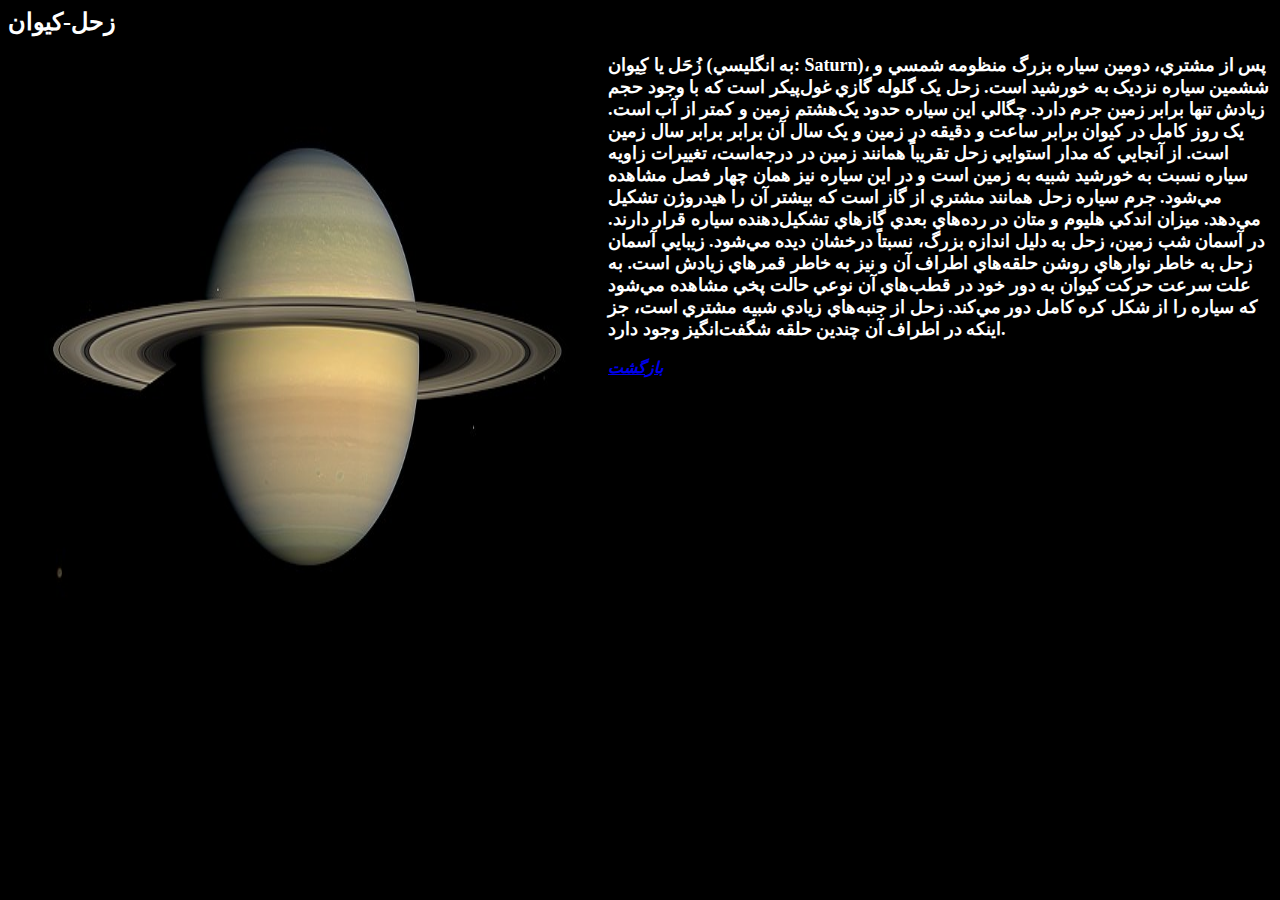
<file: zshl.html>
<html>
	<head>
			<meta charset="UTF-8" />
		<title>زحل</title>
		<link type="text/css" rel="stylesheet" href="thame.css" />
	</head>
	<body>
		<h1>زحل-کیوان</h1>
		<img src="files/zshl.jpg" />
		<p>زُحَل يا کِيوان (به انگليسي: Saturn)، پس از مشتري، دومين سياره بزرگ منظومه شمسي و ششمين سياره نزديک به خورشيد است. زحل يک گلوله گازي غول‌پيکر است که با وجود حجم زيادش تنها  برابر زمين جرم دارد. چگالي اين سياره حدود يک‌هشتم زمين و کمتر از آب است. يک روز کامل در کيوان برابر  ساعت و  دقيقه در زمين و يک سال آن برابر  برابر سال زمين است. از آنجايي که مدار استوايي زحل تقريباً همانند زمين در  درجه‌است، تغييرات زاويه سياره نسبت به خورشيد شبيه به زمين است و در اين سياره نيز همان چهار فصل مشاهده مي‌شود. جرم سياره زحل همانند مشتري از گاز است که بيشتر آن را هيدروژن تشکيل مي‌دهد. ميزان اندکي هليوم و متان در رده‌هاي بعدي گازهاي تشکيل‌دهنده سياره قرار دارند.

در آسمان شب زمين، زحل به دليل اندازه بزرگ، نسبتاً درخشان ديده مي‌شود. زيبايي آسمان زحل به خاطر نوارهاي روشن حلقه‌هاي اطراف آن و نيز به خاطر قمرهاي زيادش است.

به علت سرعت حرکت کيوان به دور خود در قطب‌هاي آن نوعي حالت پخي مشاهده مي‌شود که سياره را از شکل کره کامل دور مي‌کند. زحل از جنبه‌هاي زيادي شبيه مشتري است، جز اينکه در اطراف آن چندين حلقه شگفت‌انگيز وجود دارد.

</p>
		<b><u><i><a href="index.html">بازگشت</a></i></u></b>
	</body>
</html>
</file>
<file: thame.css>
h1
{
	color:white;
	font-size:24px;
	font-weight=border;
	background-color:black;

}
#h1
{
	font-size:64px;
	position:fixed;
	top:0;
	left:550;
}
img
{
	float:left;
	width:600;
	height:600;
}
P
{
	font-size:18;
	font-weight:bold;
	color:white;
	background-color:black;
}
#Home
{
	position:fixed;
	width:910;
	height:503;
	top:200;
	left:200;
}
body
{
	background-color:black;
}
#p1
{
	position:fixed;
	font-size:30;
	font-weight:bold;
	color:red;
	background-color:black;
	top:100;
	left:470;
}
</file>
